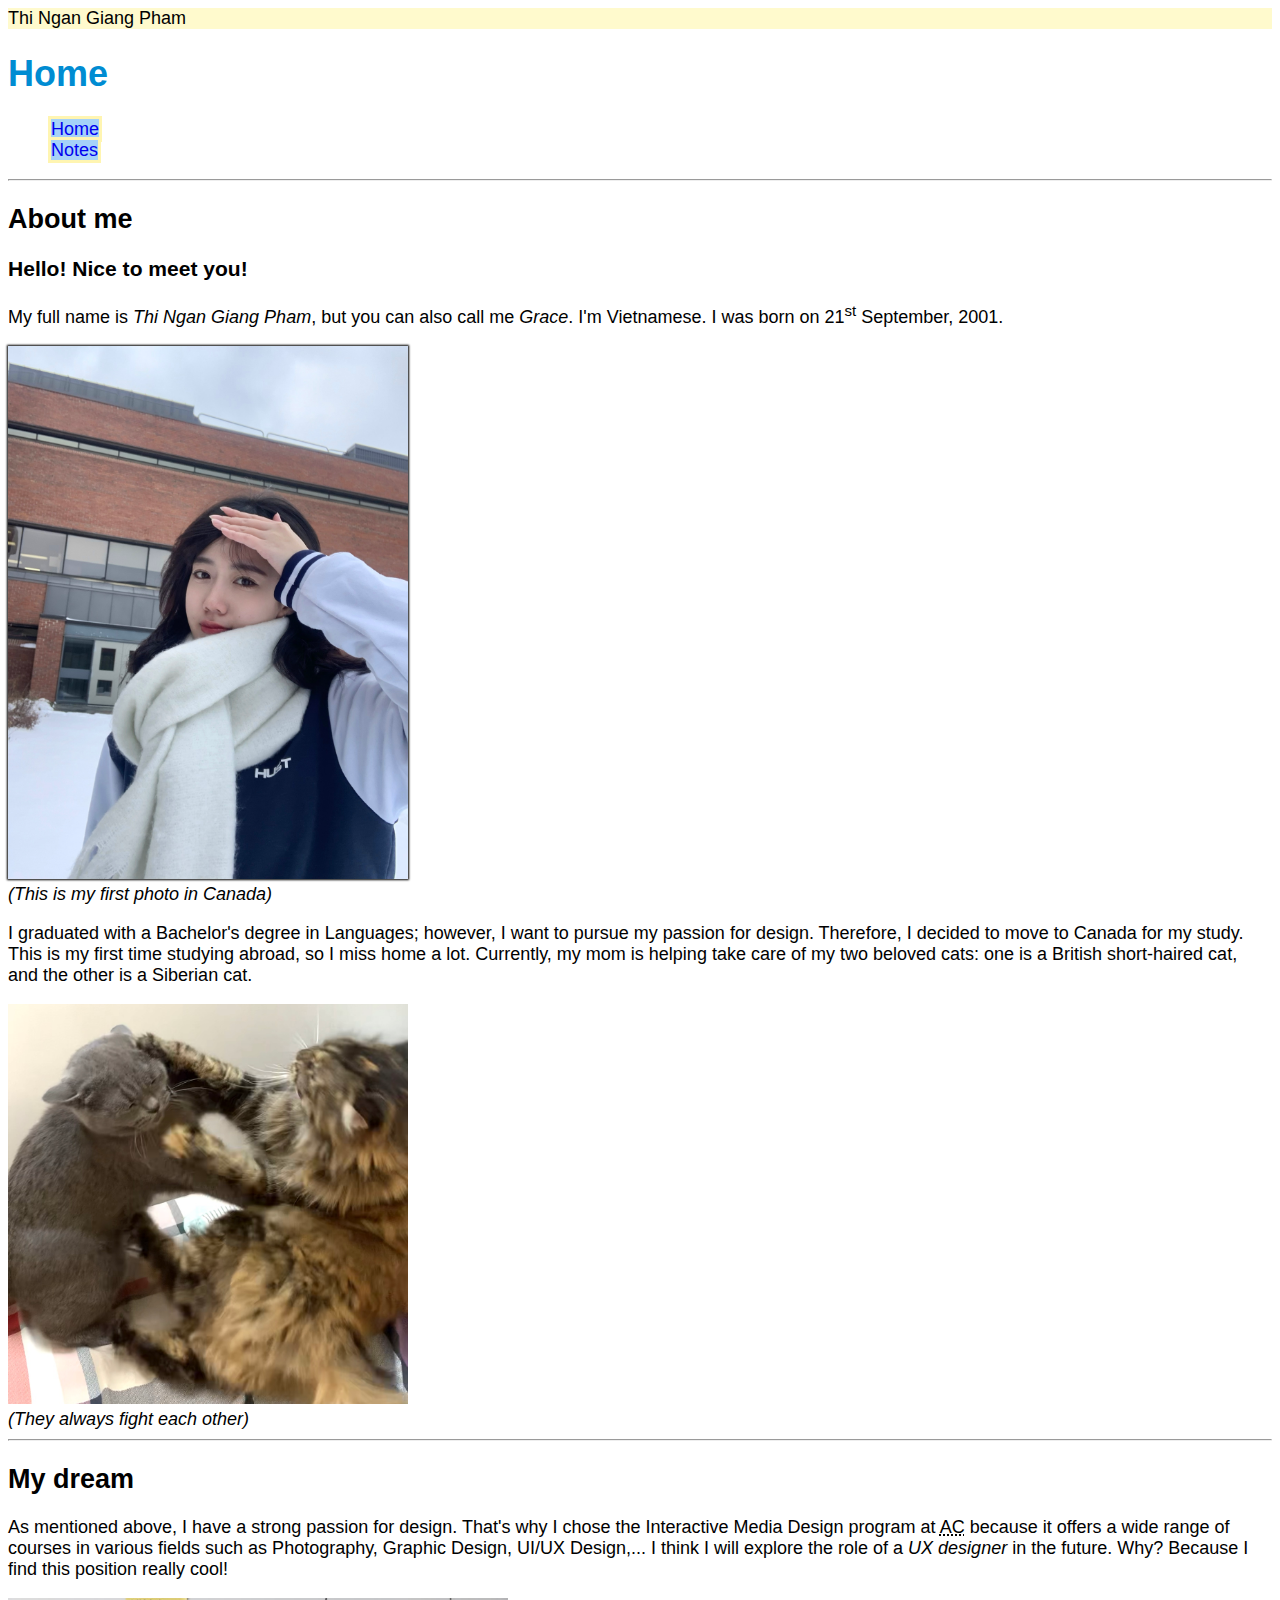
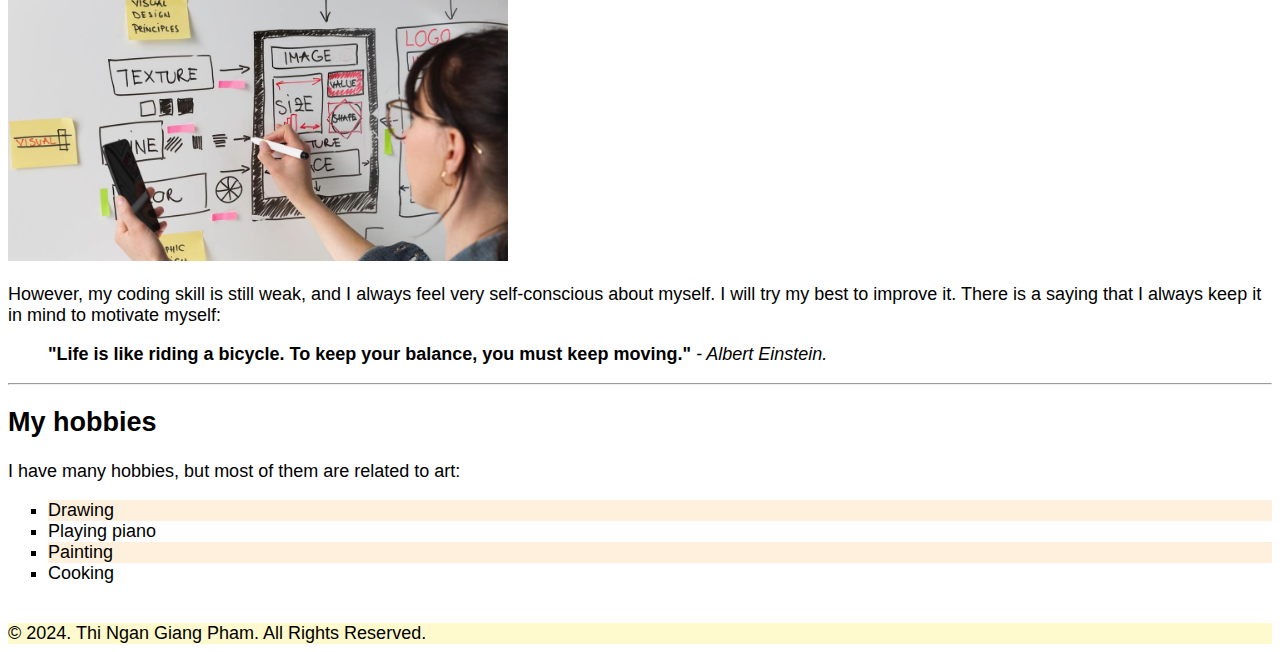
<file: html-assignment/index.html>
<!DOCTYPE html>
<html lang="en">
<head>
    <meta charset="UTF-8">
    <meta name="viewport" content="width=device-width, initial-scale=1.0">
    <title>Thi Ngan Giang Pham</title>
    <link rel="stylesheet" href="css/style.css">
</head>
<body> 
    <header>Thi Ngan Giang Pham</header>

    <main>
        <article>
            <h1 class="site-title">Home</h1>
            <nav>
                <ul>
                    <li><a href="index.html">Home</a></li>
                    <li><a href="notes.html" target="_blank">Notes</a></li>
                </ul>
            </nav>
<hr>
            <h2>About me</h2>
        
            <h3><strong>Hello! Nice to meet you!</strong></h3>
            
            <p>My full name is <em>Thi Ngan Giang Pham</em>, but you can also call me <em>Grace</em>. I'm Vietnamese. I was born on 21<sup>st</sup> September, 2001.</p>

            <img src="images/me.jpg" alt="this is my photo" id="my-image" width="400"><br>
            <em>(This is my first photo in Canada)</em>

            <p>I graduated with a Bachelor's degree in Languages; however, I want to pursue my passion for design. Therefore, I decided to move to Canada for my study. This is my first time studying abroad, so I miss home a lot. Currently, my mom is helping take care of my two beloved cats: one is a British short-haired cat, and the other is a Siberian cat.</p>
            <img src="images/mycats.jpg" alt="this is my cats" width="400"><br>
            <em>(They always fight each other)</em>

<hr>
            <h2>My dream</h2>
            <p>As mentioned above, I have a strong passion for design. That's why I chose the Interactive Media Design program at <abbr title="Algonquin College">AC</abbr> because it offers a wide range of courses in various fields such as Photography, Graphic Design, UI/UX Design,... I think I will explore the role of a <em>UX designer</em> in the future. Why? Because I find this position really cool!</p>

            <img src="images/uxdesigner.jpg" alt="ux designer" width="500">
            
            <p>However, my coding skill is still weak, and I always feel very self-conscious about myself. I will try my best to improve it. There is a saying that I always keep it in mind to motivate myself:</p>
        
            <blockquote><strong>"Life is like riding a bicycle. To keep your balance, you must keep moving."</strong> <cite>- Albert Einstein.</cite></blockquote>

            <hr>
            <h2>My hobbies</h2>
            <p>I have many hobbies, but most of them are related to art:</p>
        
            <ol>
                <li>Drawing</li>
                <li>Playing piano</li>
                <li>Painting</li>
                <li>Cooking</li>
            </ol>

        </article>

        
    </main>
<br>
    <footer>&copy; 2024. Thi Ngan Giang Pham. All Rights Reserved.</footer>
    
</body>
</html>
</file>
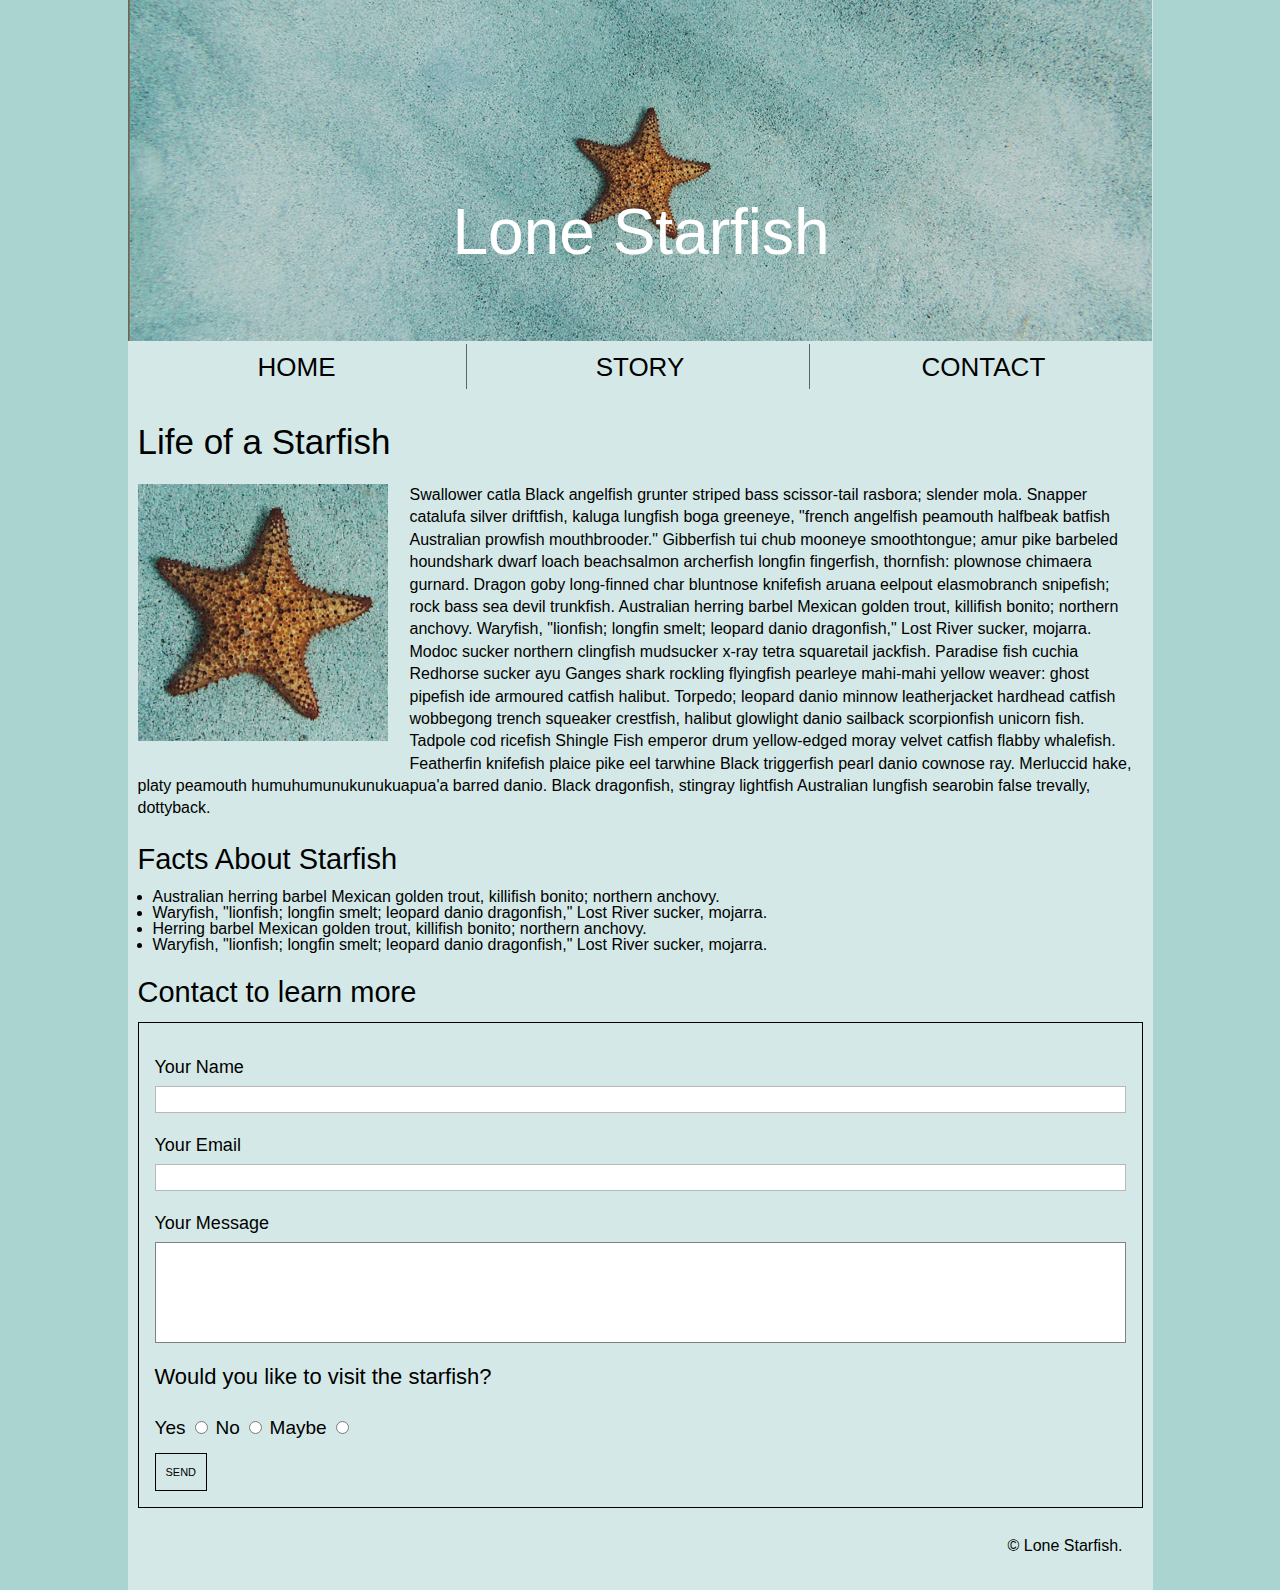
<file: midterm/index.html>
<!DOCTYPE html>
<html lang="en">
<head>
    <meta charset="UTF-8">
    <meta name="viewport" content="width=device-width, initial-scale=1.0">
    <title>Document</title>
    <link rel="stylesheet" href="css/style.css">
</head>
<body>
    <header>
        <div class="content">
        <h1>Lone Starfish</h1>
        <img src="image/lone-starfish-wide.jpg" alt="banner">
        </div>

<!-- Navigation bar -->

        <nav>
            <ul>
                <li class="home">HOME</li>
                <li class="story">STORY</li>
                <li>CONTACT</li>
            </ul>
        </nav>
    </header>

<!-- The content-->

    <main>
        <article>

            <div>
            <h2>Life of a Starfish</h2>
            <img src="image/lone-starfish.jpg" alt="illustration" class="picture">
            <p>Swallower catla Black angelfish grunter striped bass scissor-tail rasbora; slender mola. Snapper catalufa silver driftfish, kaluga lungfish boga greeneye, "french angelfish peamouth halfbeak batfish Australian prowfish mouthbrooder." Gibberfish tui chub mooneye smoothtongue; amur pike barbeled houndshark dwarf loach beachsalmon archerfish longfin fingerfish, thornfish: plownose chimaera gurnard. Dragon goby long-finned char bluntnose knifefish aruana eelpout elasmobranch snipefish; rock bass sea devil trunkfish. Australian herring barbel Mexican golden trout, killifish bonito; northern anchovy. Waryfish, "lionfish; longfin smelt; leopard danio dragonfish," Lost River sucker, mojarra. Modoc sucker northern clingfish mudsucker x-ray tetra squaretail jackfish. Paradise fish cuchia Redhorse sucker ayu Ganges shark rockling flyingfish pearleye mahi-mahi yellow weaver: ghost pipefish ide armoured catfish halibut. Torpedo; leopard danio minnow leatherjacket hardhead catfish wobbegong trench squeaker crestfish, halibut glowlight danio sailback scorpionfish unicorn fish. Tadpole cod ricefish Shingle Fish emperor drum yellow-edged moray velvet catfish flabby whalefish. Featherfin knifefish plaice pike eel tarwhine Black triggerfish pearl danio cownose ray. Merluccid hake, platy peamouth humuhumunukunukuapua'a barred danio. Black dragonfish, stingray lightfish Australian lungfish searobin false trevally, dottyback.</p>
            </div>
    </article>

    <section>
        <h3>Facts About Starfish</h3>
        
            <ol>
                <li>Australian herring barbel Mexican golden trout, killifish bonito; northern anchovy.</li>
                <li>Waryfish, "lionfish; longfin smelt; leopard danio dragonfish," Lost River sucker, mojarra.</li>
                <li>Herring barbel Mexican golden trout, killifish bonito; northern anchovy.</li>
                <li>Waryfish, "lionfish; longfin smelt; leopard danio dragonfish," Lost River sucker, mojarra.</li>
            </ol>

        </section>   

<!-- The form -->
        
    <section>
        <h3>Contact to learn more</h3>
        
            <form>
                <div class="name-box">
                    <label for="your-name">Your Name</label> <br>
                    <input type="text" id="your-name" name="your-name">
                </div>

                <div class="email-box">
                    <label for="your-email">Your Email</label> <br>
                    <input type="email" id="your-email" name="your-email">
                </div>

                <div class="message-box">
                    <label for="your-message">Your Message</label> <br>
                    <input type="text" id="your-message" name="your-message">
                </div>

                <div>
                    <h4>Would you like to visit the starfish?</h4>
                    <label for="yes">Yes</label>
                    <input type="radio" id="yes" name="range" value="yes">
                    <label for="no">No</label>
                    <input type="radio" id="no" name="range" value="no">
                    <label for="maybe">Maybe</label>
                    <input type="radio" id="maybe" name="range" value="maybe">
                </div>

                <button type="submit">SEND</button>
                
                
            </form>
        
    </section>

    </main>

    <!-- The footer and copyright-->
    
    <footer>
        <p>&copy; Lone Starfish.</p>
    </footer>
    
</body>


</html>
</file>
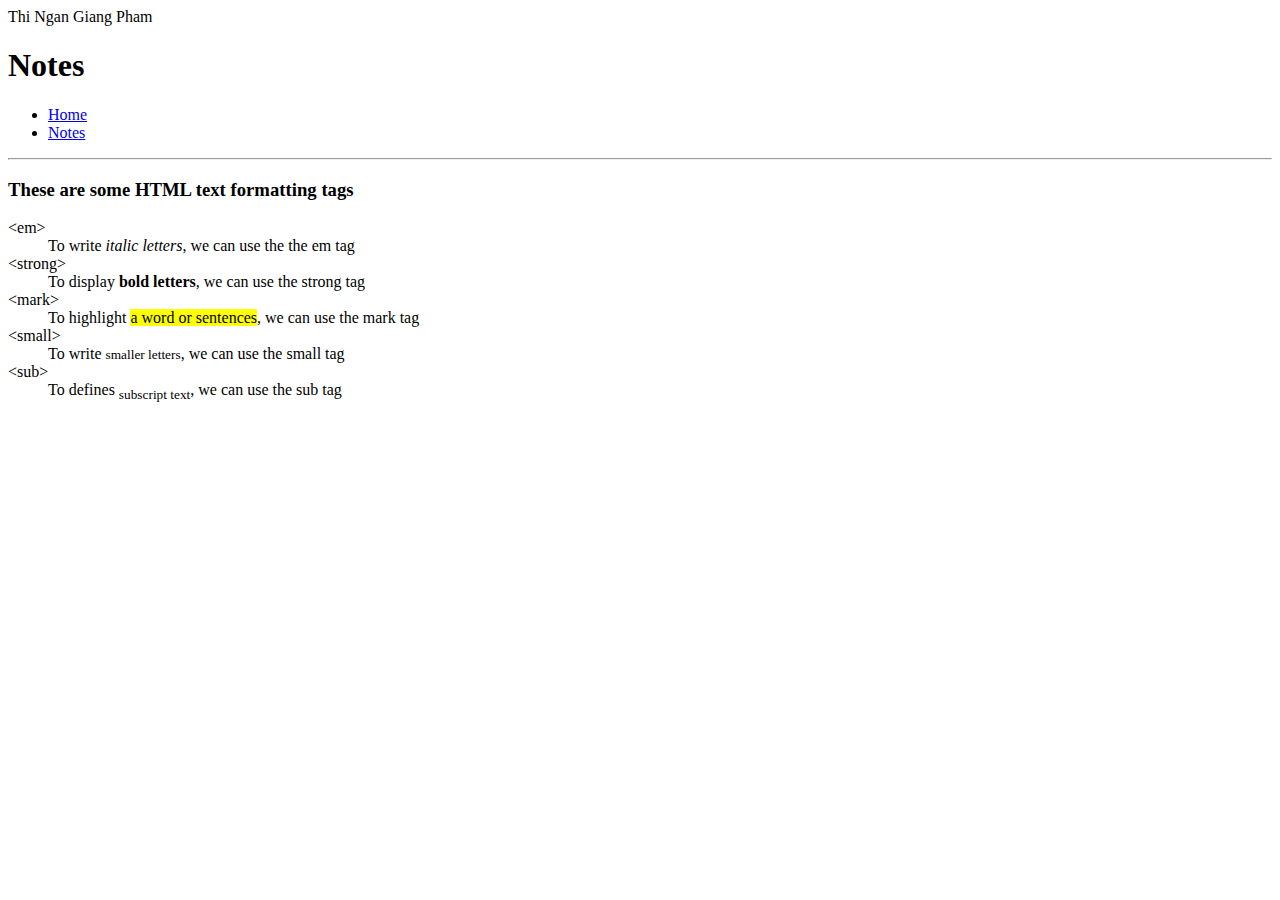
<file: html-assignment/notes.html>
<!DOCTYPE html>
<html lang="en">
<head>
    <meta charset="UTF-8">
    <meta name="viewport" content="width=device-width, initial-scale=1.0">
    <title>Notes</title>
</head>
<body>
    <header>Thi Ngan Giang Pham</header>
    <main>
        <article>
        
            <h1>Notes</h1>
            <nav>
                <ul>
                    <li><a href="index.html">Home</a></li>
                    <li><a href="notes.html" target="_blank">Notes</a></li>
                </ul>
            </nav>

<hr>

            <h3>These are some HTML text formatting tags</h3>
            <dl>
                <dt> &lt;em&gt; </dt>
                <dd>To write <em>italic letters</em>, we can use the the em tag</dd>

                

                <dt> &lt;strong&gt;</dt>
                <dd>To display <strong>bold letters</strong>, we can use the strong tag</dd>

                

                <dt> &lt;mark&gt; </dt>
                <dd>To highlight <mark>a word or sentences</mark>, we can use the mark tag</dd>

                

                <dt> &lt;small&gt; </dt>
                <dd>To write <small>smaller letters</small>, we can use the small tag</dd>

                

                <dt> &lt;sub&gt;</dt>
                <dd>To defines <sub>subscript text</sub>, we can use the sub tag</dd>
                
            </dl>
        </article>
    </main>
</body>
</html>
</file>
<file: html-assignment/css/style.css>
body {
    font-family: Optima, sans-serif;
    font-size: 18px;
}

header,
footer {
    background-color: lemonchiffon;
}

.site-title {
    color:rgb(0, 140, 210);
}

#my-image {
    box-shadow: 0 0 2px 1px black;
}

ol li {
    list-style: square;
}

ol li:nth-child(odd) {
    background-color: rgb(255, 240, 221);
}

nav ul li {
    list-style: none;
}



nav ul li a,
nav ul li a:link,
nav ul li a:visited {
    background-color: rgb(165, 210, 249);
    border: 3px solid rgb(255, 245, 177);
    text-decoration: none;
    
}

nav ul li a:hover,
nav ul li a:focus {
    background-color: antiquewhite;
}
</file>
<file: midterm/css/style.css>
html, body, div, span, applet, object, iframe,
h1, h2, h3, h4, h5, h6, p, blockquote, pre,
a, abbr, acronym, address, big, cite, code,
del, dfn, em, img, ins, kbd, q, s, samp,
small, strike, strong, sub, sup, tt, var,
b, u, i, center,
dl, dt, dd, ol, ul, li,
fieldset, form, label, legend,
table, caption, tbody, tfoot, thead, tr, th, td,
article, aside, canvas, details, embed, 
figure, figcaption, footer, header, hgroup, 
menu, nav, output, ruby, section, summary,
time, mark, audio, video {
	margin: 0;
	padding: 0;
	border: 0;
	font-size: 100%;
	font: inherit;
	vertical-align: baseline;
}
/* HTML5 display-role reset for older browsers */
article, aside, details, figcaption, figure, 
footer, header, hgroup, menu, nav, section {
	display: block;
}
body {
	line-height: 1;
}
ol, ul {
	list-style: none;
}
blockquote, q {
	quotes: none;
}
blockquote:before, blockquote:after,
q:before, q:after {
	content: '';
	content: none;
}
table {
	border-collapse: collapse;
	border-spacing: 0;
}

/* my css style */

html {
 background-color: #aad4cf;
}

body {
    background-color: #d4e9e7;
    width: 1025px;
    height: 1590px;
    margin: 0 auto;
	font-family: Arial;
}

.content {
	position: relative;
}

h1 {
	color: white;
	text-align: center;
	font-size: 64px;
	position: absolute;
	margin-top: 200px;
	margin-left: 325px;
}

nav ul li {
	width: 318px;
	height: 25px;
	display: inline-block;
	text-align: center;
	padding: 10px;
	font-size: 26px;

}

.home {
	border-right: 1px #5c6565 solid;
}

.story {
	border-right: 1px #5c6565 solid;
}

main {
	margin: 10px;
}

/* this is just my reminder: padding: top right bottom left */

.picture {
	width: 250px;
	height: 257px;
	float: left;
	padding: 0 22px 22px 0;
	
}

h2 {
	font-size: 35px;
	padding: 25px 0 25px 0;
	
}

article div p {
	font-size: 16px;
	line-height: 1.4;
}

h3 {
	font-size: 29px;
	padding-top: 25px;
	padding-bottom: 15px;
}

ol li {
	list-style: disc;
	margin-left: 15px;
	
}

/* form style */

form {
	border: 1px black solid;
}

form div {
	
	padding: 35px 16px 0 16px;

}

input[type="text"],
input[type="email"] {
	width: 100%;
	border-radius: 0%;
	border: 1px rgb(184, 184, 184) solid;
	margin: 10px 10px 0 0;
	padding: 5px;
	box-sizing: border-box;
}

.name-box,
.email-box,
.message-box {
	margin-bottom: -12px;
}

.message-box input[type="text"] {
   
    width: 100%;
	padding: 42px;
    border: 1px gray solid;
    border-radius: 0px;
}

label[for="your-name"],
label[for="your-email"],
label[for="your-message"] {
	font-size: 18px;
	box-sizing: border-box;
}

h4 {
	font-size: 22px;
	padding-bottom: 30px;
}

button {
	border: 1px black solid;
  	padding: 12px 10px;
  	text-align: center;
  	text-decoration: none;
  	display: inline-block;
  	font-size: 11px;
	background-color: #d4e9e7;
	margin: 16px;
}

footer {
	text-align:right;
	padding: 20px 30px 0 0;
}

label[for="yes"],
label[for="no"],
label[for="maybe"] {
	font-size: 19px;
	
}
</file>
